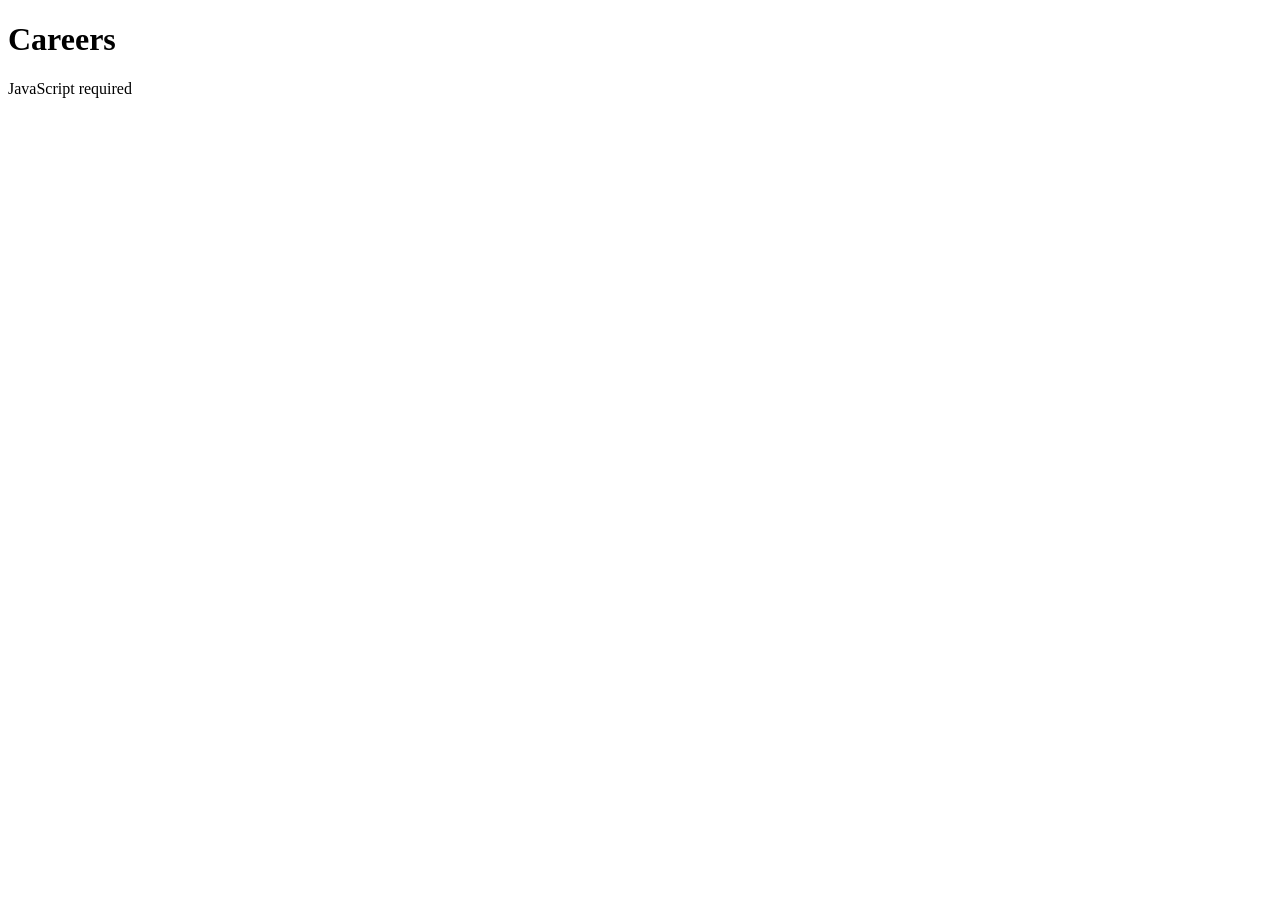
<file: internship-copilot/tests/fixtures/jsonld_job.html>
<!doctype html><html lang="en"><head><meta charset="utf-8"><title>Backend Intern – Acme Cloud | Careers</title>
<script type="application/ld+json">
{"@context":"https://schema.org","@graph":[
 {"@type":"Organization","name":"Acme Cloud"},
 {"@type":"JobPosting","title":"Backend Intern (m/f/d)","datePosted":"2026-09-20","validThrough":"2026-12-31T00:00:00",
  "employmentType":["INTERN"],"hiringOrganization":{"@type":"Organization","name":"Acme Cloud","sameAs":"https://acme.example"},
  "jobLocation":{"@type":"Place","address":{"@type":"PostalAddress","addressLocality":"Berlin","addressCountry":"DE"}},
  "description":"&lt;p&gt;Acme Cloud builds a managed Postgres platform used by 3,000 teams.&lt;/p&gt;&lt;h3&gt;What you will do&lt;/h3&gt;&lt;ul&gt;&lt;li&gt;Build REST APIs in Go and Python&lt;/li&gt;&lt;li&gt;Operate services on Kubernetes with Terraform&lt;/li&gt;&lt;li&gt;Write alerts in Prometheus and dashboards in Grafana&lt;/li&gt;&lt;/ul&gt;&lt;p&gt;Duration: 5 months starting March 2027. You are a final-year student with fluent English. German is a plus.&lt;/p&gt;"}
]}
</script></head><body><h1>Careers</h1><p>JavaScript required</p></body></html>
</file>
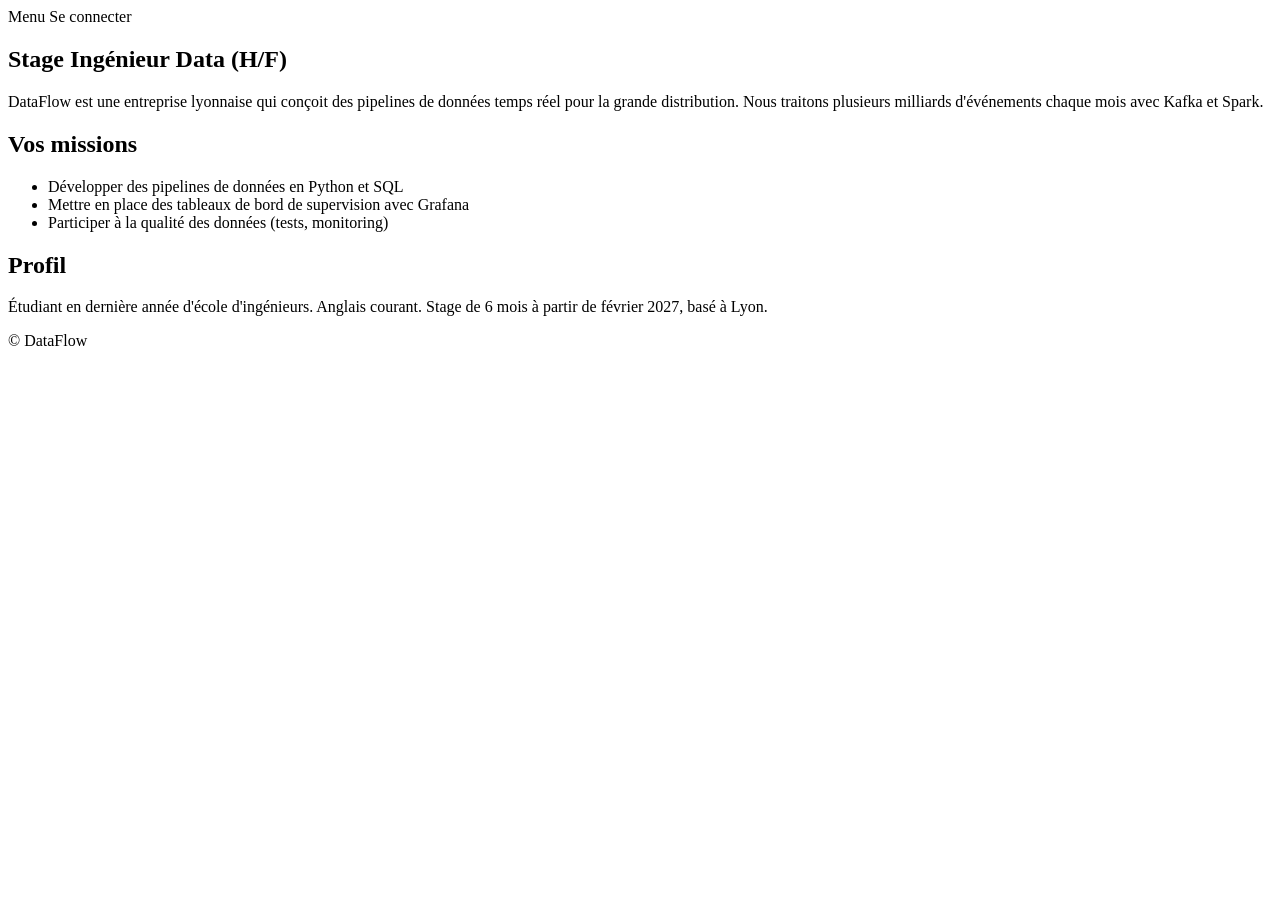
<file: internship-copilot/tests/fixtures/plain_job.html>
<!doctype html><html lang="fr"><head><meta charset="utf-8">
<title>Stage Ingénieur Data (H/F) - DataFlow - Lyon | Welcome to the Jungle</title>
<meta property="og:site_name" content="Welcome to the Jungle"></head>
<body><header><nav>Menu Se connecter</nav></header>
<main><article><h1>Stage Ingénieur Data (H/F)</h1>
<p>DataFlow est une entreprise lyonnaise qui conçoit des pipelines de données temps réel pour la grande distribution. Nous traitons plusieurs milliards d'événements chaque mois avec Kafka et Spark.</p>
<h2>Vos missions</h2><ul><li>Développer des pipelines de données en Python et SQL</li><li>Mettre en place des tableaux de bord de supervision avec Grafana</li><li>Participer à la qualité des données (tests, monitoring)</li></ul>
<h2>Profil</h2><p>Étudiant en dernière année d'école d'ingénieurs. Anglais courant. Stage de 6 mois à partir de février 2027, basé à Lyon.</p></article></main>
<footer>© DataFlow</footer></body></html>
</file>
